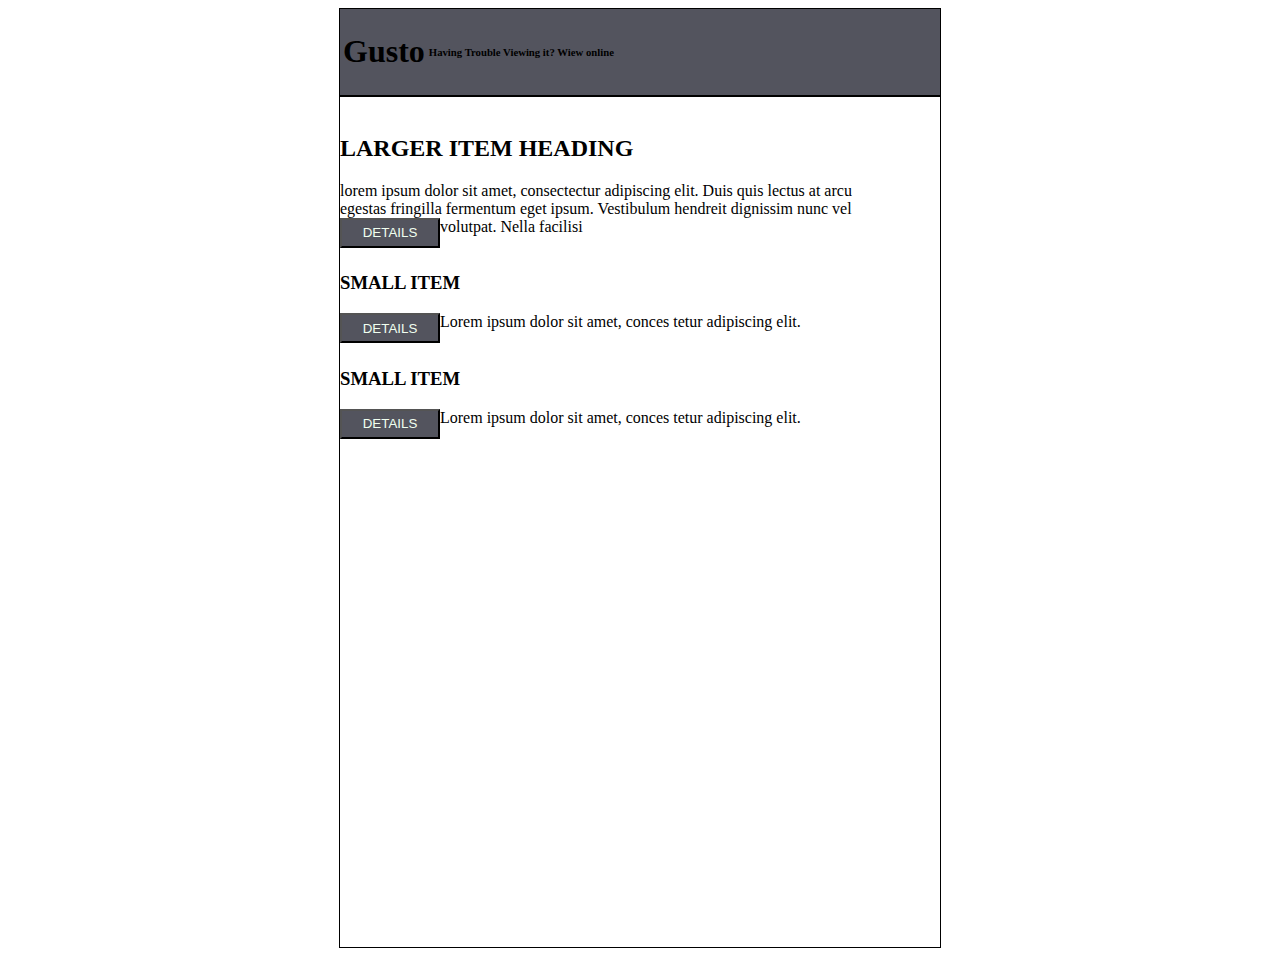
<file: index.html>
<!DOCTYPE html>
<html lang="en">
<head>
    <meta charset="UTF-8">
    <title>Gusto</title>
    <link rel="stylesheet" type="text/css" href="styles/style.css">
</head>

<body>

    <header>
        <table>
            <tr>
                <td><h1 class="boom">Gusto</h1></td>
                <td><h6 class="moon">Having Trouble Viewing it? Wiew online</h6></td>
            </tr>
        </table>
    </header>

    <article>
        <!--Блок с главной новостью-->
        <div class="top_news_box">
            <div class="top_news_box-image">
                <img>
            </div>

            <h2>LARGER ITEM HEADING</h2>

            <span class="top_news_box-text">
                lorem ipsum dolor sit amet, consectectur adipiscing elit. Duis quis lectus at arcu<br/>
                egestas fringilla fermentum eget ipsum. Vestibulum hendreit dignissim nunc vel<br/>
                volutpat. Nella facilisi
            </span>

            <input class="details-button" type="button" value="DETAILS">
        </div>

        <!--Первый блок-->
        <div class="news_box">
            <div class="news_box-image">
                <img>
            </div>

            <h3>SMALL ITEM</h3>

            <span class="news_box-text">
                Lorem ipsum dolor sit amet, conces tetur adipiscing elit.
            </span>

            <input class="details-button" type="button" value="DETAILS">
        </div>

        <!--Второй блок-->
        <div class="news_box">
            <div class="news_box-image">
                <img>
            </div>

            <h3>SMALL ITEM</h3>

            <span class="news_box-text">
                Lorem ipsum dolor sit amet, conces tetur adipiscing elit.
            </span>

            <input class="details-button" type="button" value="DETAILS">
        </div>
    </article>
</body>
</html>
</file>
<file: styles/style.css>
header {
    background-color: #53545e;
    border: 1px;
    border-style: solid ;
    width: 600px;
    margin: 0 auto;
}
article {
    border: 1px;
    border-style: solid ;
    width: 600px;
    height: 850px;
    margin: 0 auto;
}
.details-button {
    width: 100px;
    height: 30px;
    background-color: #53545e;
    color: honeydew;
    float: left;
}
</file>
